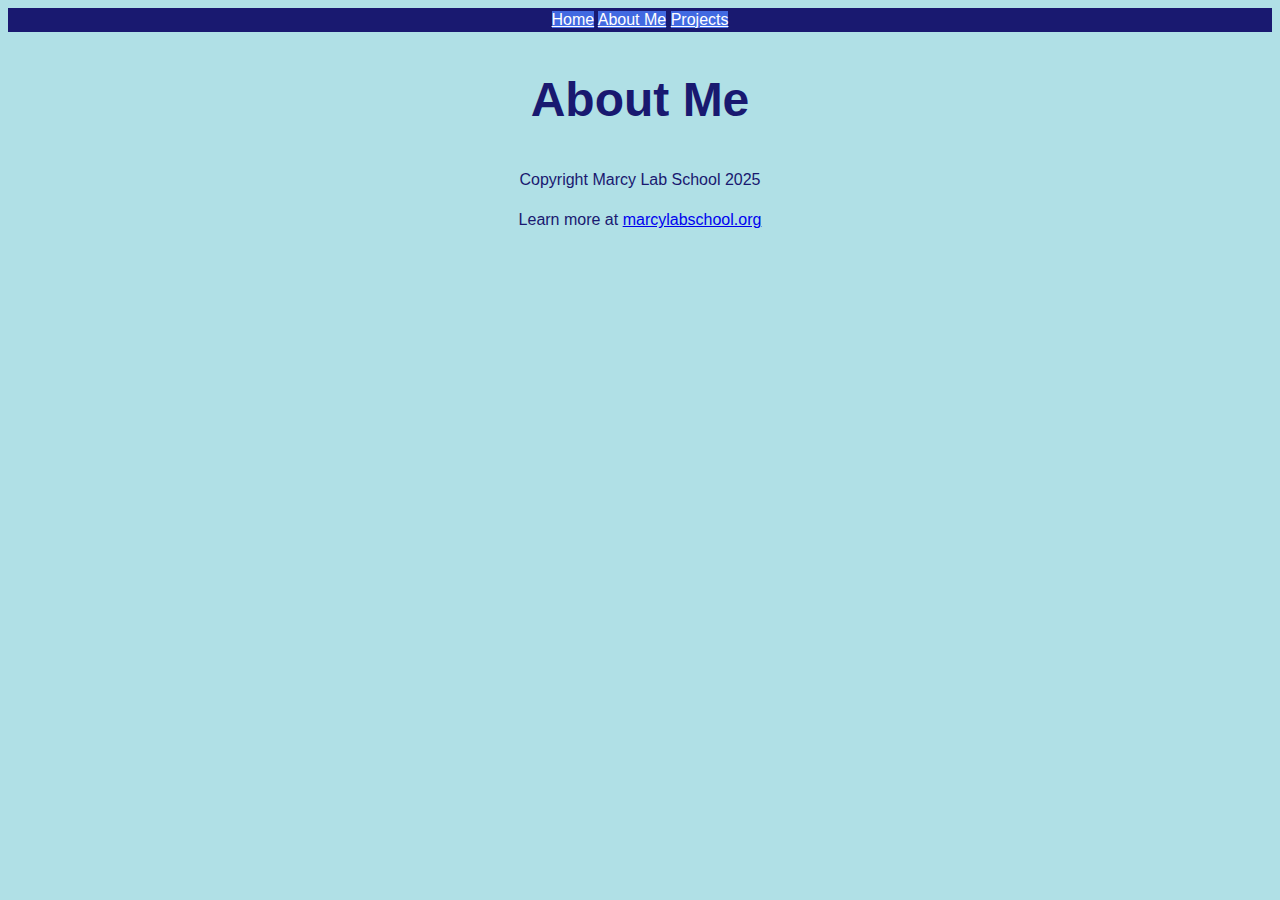
<file: src/about.html>
<!DOCTYPE html>
<html lang="en">
  <head>
    <meta charset="UTF-8" />
    <meta name="viewport" content="width=device-width, initial-scale=1.0" />
    <title>Ada Lovelace | About Me</title>
    <link rel="stylesheet" href="style.css">
  </head>
  <body>
    <header>
      <nav>
        <a href="./index.html">Home</a>
        <a href="./about.html">About Me</a>
        <a href="./projects.html">Projects</a>
      </nav>
    </header>
    <main>
      <h1>About Me</h1>
    </main>
    <footer>
      <p>Copyright Marcy Lab School 2025</p>
      <p>Learn more at <a href="https://marcylabschool.org">marcylabschool.org</a></p>
    </footer>
  </body>
</html>
</file>
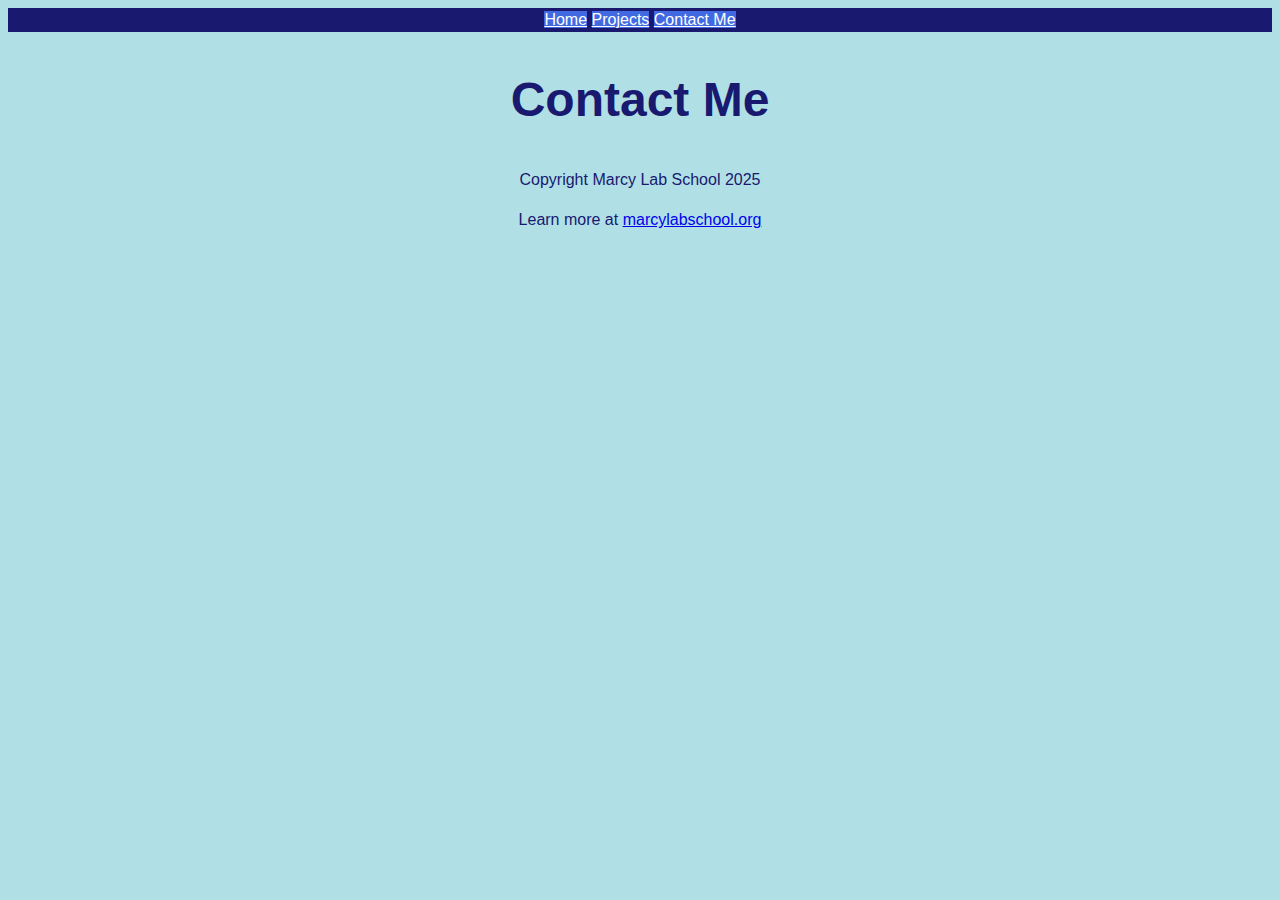
<file: src/contact.html>
<!DOCTYPE html>
<html lang="en">
  <head>
    <meta charset="UTF-8" />
    <meta name="viewport" content="width=device-width, initial-scale=1.0" />
    <title>Ada Lovelace | Contact Me</title>
    <link rel="stylesheet" href="style.css">
  </head>
  <body>
    <header>
      <nav>
        <a href="./index.html">Home</a>
        <a href="./projects.html">Projects</a>
        <a href="./contact.html">Contact Me</a>
      </nav>
    </header>
    <main>
      <h1>Contact Me</h1>
    </main>
    <footer>
      <p>Copyright Marcy Lab School 2025</p>
      <p>Learn more at <a href="https://marcylabschool.org">marcylabschool.org</a></p>
    </footer>
  </body>
</html>
</file>
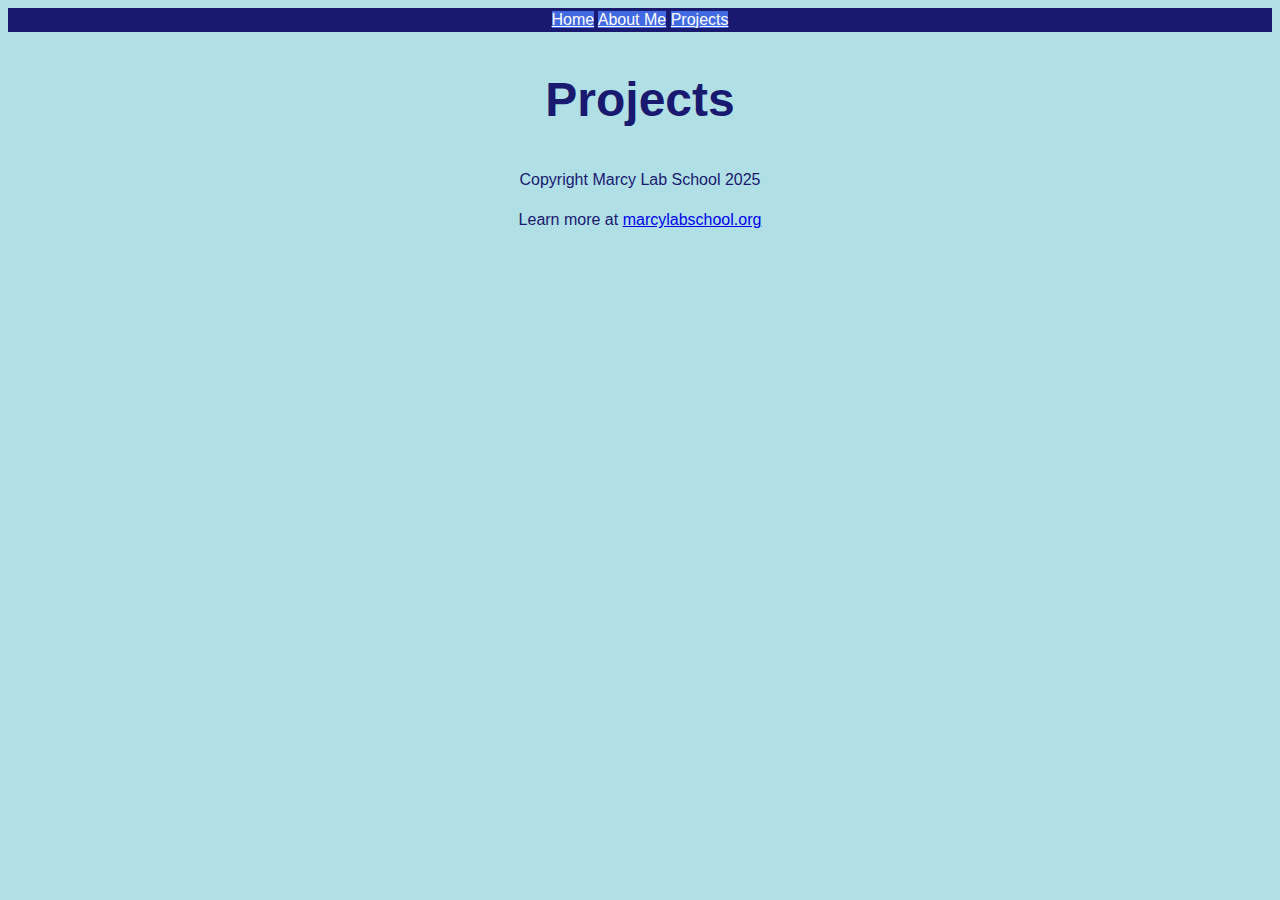
<file: src/projects.html>
<!DOCTYPE html>
<html lang="en">
  <head>
    <meta charset="UTF-8" />
    <meta name="viewport" content="width=device-width, initial-scale=1.0" />
    <title>Ada Lovelace | Projects</title>
    <link rel="stylesheet" href="style.css">
  </head>
  <body>
    <header>
      <nav>
        <a href="./index.html">Home</a>
        <a href="./about.html">About Me</a>
        <a href="./projects.html">Projects</a>
      </nav>
    </header>
    <main>
      <h1>Projects</h1>
    </main>
    <footer>
      <p>Copyright Marcy Lab School 2025</p>
      <p>Learn more at <a href="https://marcylabschool.org">marcylabschool.org</a></p>
    </footer>
  </body>
</html>
</file>
<file: src/style.css>
:root {
  --color-light: powderblue;
  --color-dark: midnightblue;
  --color-accent: royalblue;
  --color-white: white;
}

img {
  width: 100%;
}

figure {
  max-width: 300px;
}

body {
  background-color: var(--color-light);
  color: var(--color-dark);
}

header {
  background-color: var(--color-dark);
}

nav>a {
  background-color: var(--color-accent);
  color: var(--color-white);
}

section {
  background-color: var(--color-white);
}

body {
  font-family: Helvetica, Arial, sans-serif;
  line-height: 1.5;
  text-align: center;
}

h1 {
  font-size: 3rem;
}

ol {
  text-align: left;
}

.programming-skill {
  background-color: var(--color-accent);
  color: var(--color-white);
}

.quote {
  background-color: var(--color-light);
  color: var(--color-dark);
}

#tagline,
figcaption {
  font-style: italic;
  color: var(--color-accent);
}

nav>a:hover {
  color: var(--color-accent);
  background-color: var(--color-white);

}
</file>
